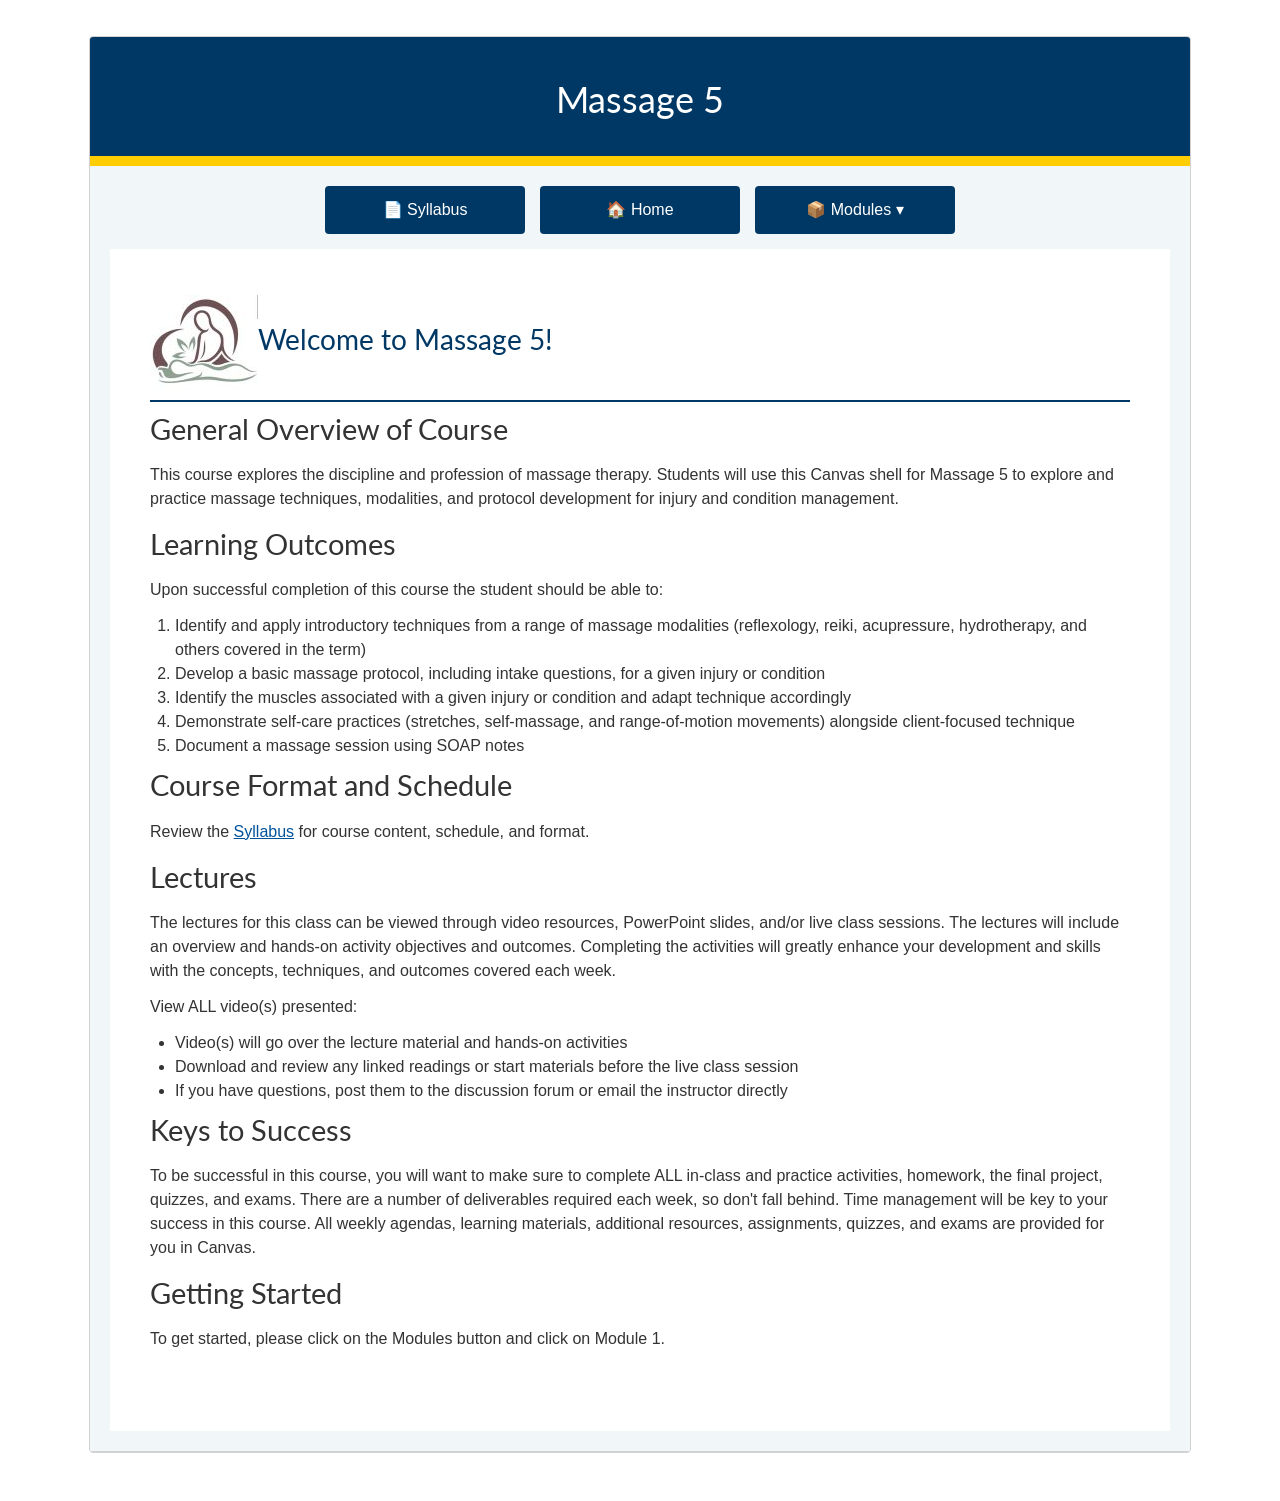
<file: index.html>
<!DOCTYPE html>
<html dir="ltr" lang="en">
<head>
  <meta charset="utf-8">
  <meta name="viewport" content="width=device-width, initial-scale=1">
  <link rel="stylesheet" href="https://fonts.googleapis.com/css2?family=Lato:ital,wght@0,300;0,400;0,700;1,400;1,700&display=swap">
  <link rel="stylesheet" href="css/canvas.css">
  <title>XLMT 5983B: Massage 5 (Cohn Meta 22460 22495)</title>
</head>
<body class="with-left-side course-menu-expanded with-right-side padless-content pages home primary-nav-expanded full-width context-course_4670 responsive_student_grades_page">
<noscript>
  <div role="alert" class="ic-flash-static ic-flash-error">
    <div class="ic-flash__icon" aria-hidden="true">
      <i class="icon-warning"></i>
    </div>
    <h1>You need to have JavaScript enabled in order to access this site.</h1>
  </div>
</noscript>
<div style="margin: 0px auto; max-width: 1100px; font-family: 'Helvetica Neue', Helvetica, Arial, sans-serif; border-radius: 4px; overflow: hidden; border: 1px solid #d1d1d1;">
    <script src="js/nav.js"></script>
    <div style="background-color: #f1f6f9; padding: 0 20px 20px; border-bottom: 1px solid #d1d1d1;">
    <div style="padding: 40px; background-color: #ffffff; width: fit-content; max-width: 100%; margin: 0 auto; box-sizing: border-box;">
        <div style="margin-bottom: 40px;">
            <h3 style="color: #003865; font-size: 28px; border-bottom: 2px solid #003865; padding-bottom: 10px;"><img src="images/test.jpg" alt="test.jpg" />Welcome to Massage 5!</h3>
            <h2>General Overview of Course</h2>
            <p>This course explores the discipline and profession of massage therapy. Students will use this Canvas shell for Massage 5 to explore and practice massage techniques, modalities, and protocol development for injury and condition management.</p>
            <h2>Learning Outcomes</h2>
            <p>Upon successful completion of this course the student should be able to:</p>
            <ol>
                <li>Identify and apply introductory techniques from a range of massage modalities (reflexology, reiki, acupressure, hydrotherapy, and others covered in the term)</li>
                <li>Develop a basic massage protocol, including intake questions, for a given injury or condition</li>
                <li>Identify the muscles associated with a given injury or condition and adapt technique accordingly</li>
                <li>Demonstrate self-care practices (stretches, self-massage, and range-of-motion movements) alongside client-focused technique</li>
                <li>Document a massage session using SOAP notes</li>
            </ol>
            <h2>Course Format and Schedule</h2>
            <p>Review the <a title="Syllabus" href="syllabus.html">Syllabus</a> for course content, schedule, and format.</p>
            <h2>Lectures</h2>
            <p>The lectures for this class can be viewed through video resources, PowerPoint slides, and/or live class sessions. The lectures will include an overview and hands-on activity objectives and outcomes. Completing the activities will greatly enhance your development and skills with the concepts, techniques, and outcomes covered each week.</p>
            <p>View ALL video(s) presented:</p>
            <ul>
                <li>Video(s) will go over the lecture material and hands-on activities</li>
                <li>Download and review any linked readings or start materials before the live class session</li>
                <li>If you have questions, post them to the discussion forum or email the instructor directly</li>
            </ul>
            <h2>Keys to Success</h2>
            <p>To be successful in this course, you will want to make sure to complete ALL in-class and practice activities, homework, the final project, quizzes, and exams. There are a number of deliverables required each week, so don't fall behind. Time management will be key to your success in this course. All weekly agendas, learning materials, additional resources, assignments, quizzes, and exams are provided for you in Canvas.</p>
            <h2>Getting Started</h2>
            <p>To get started, please click on the Modules button and click on Module 1.</p>
        </div>
    </div>
    </div>
</div>
</file>
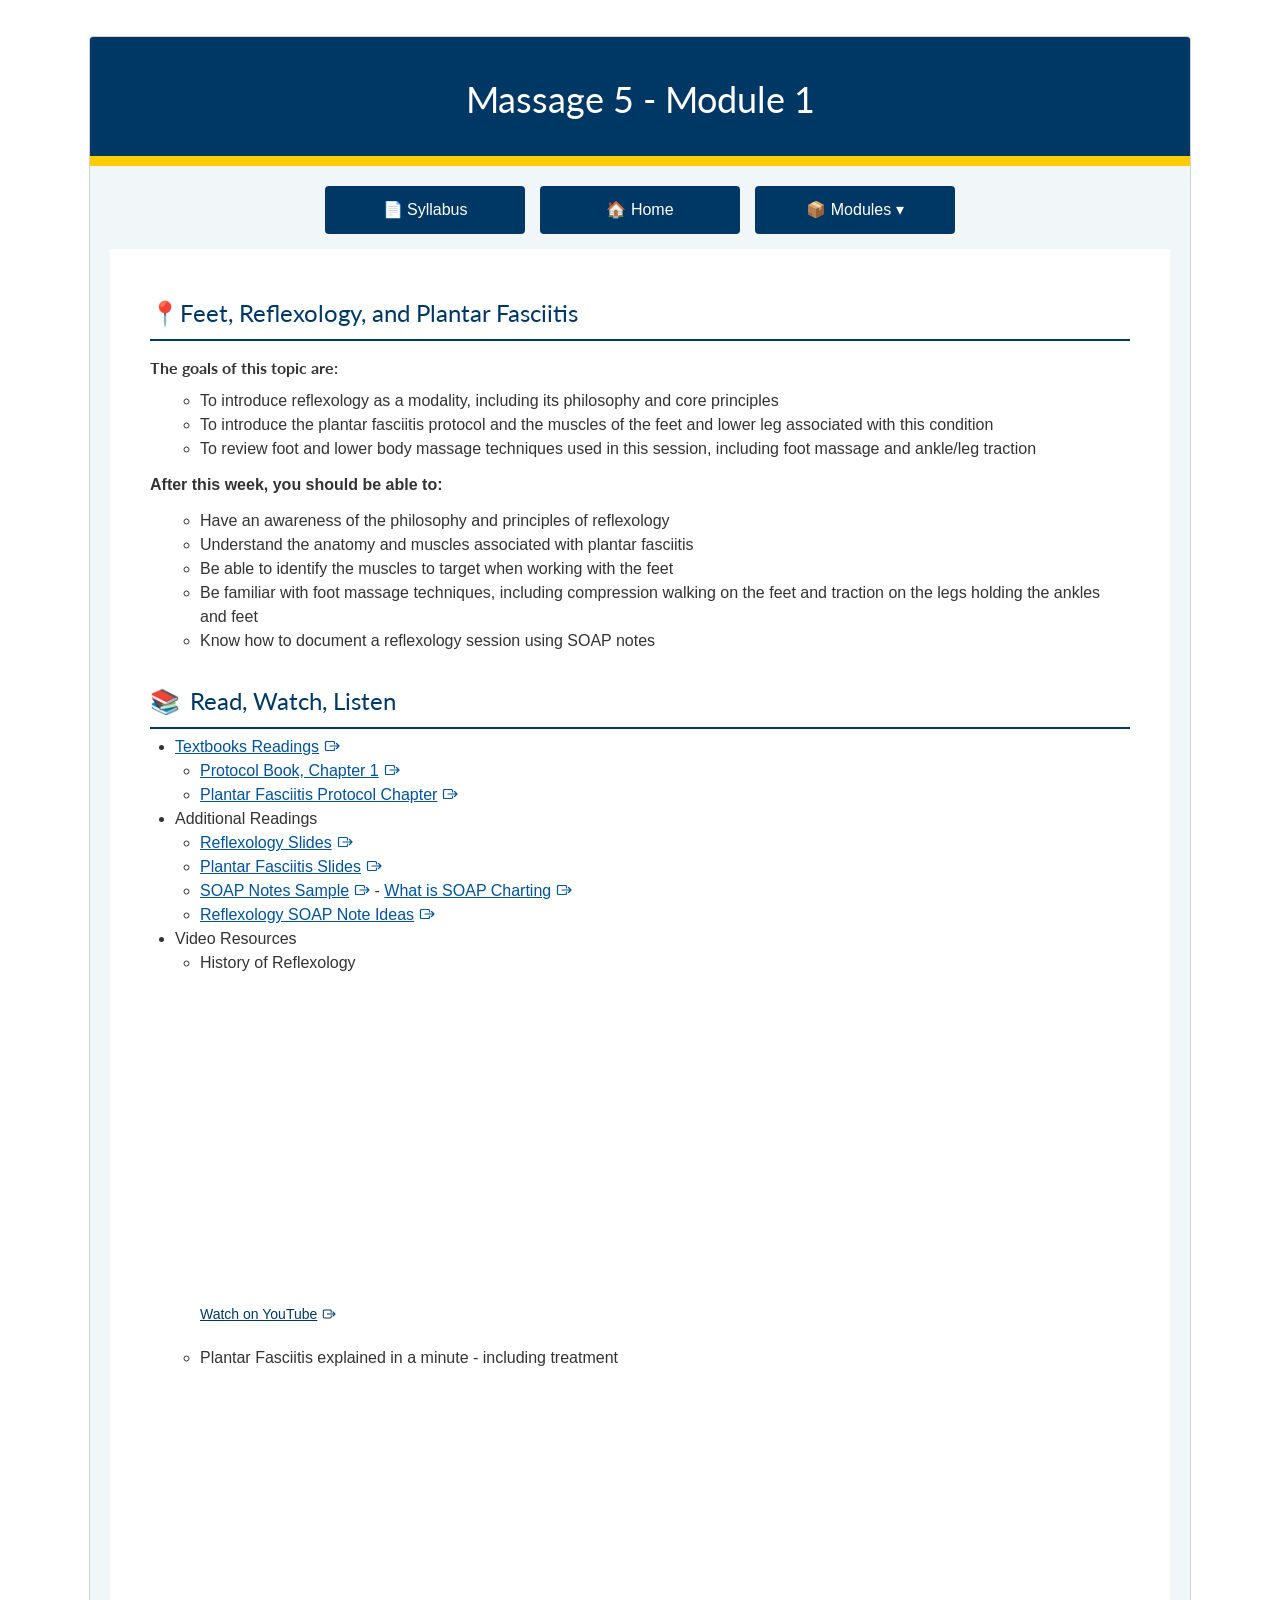
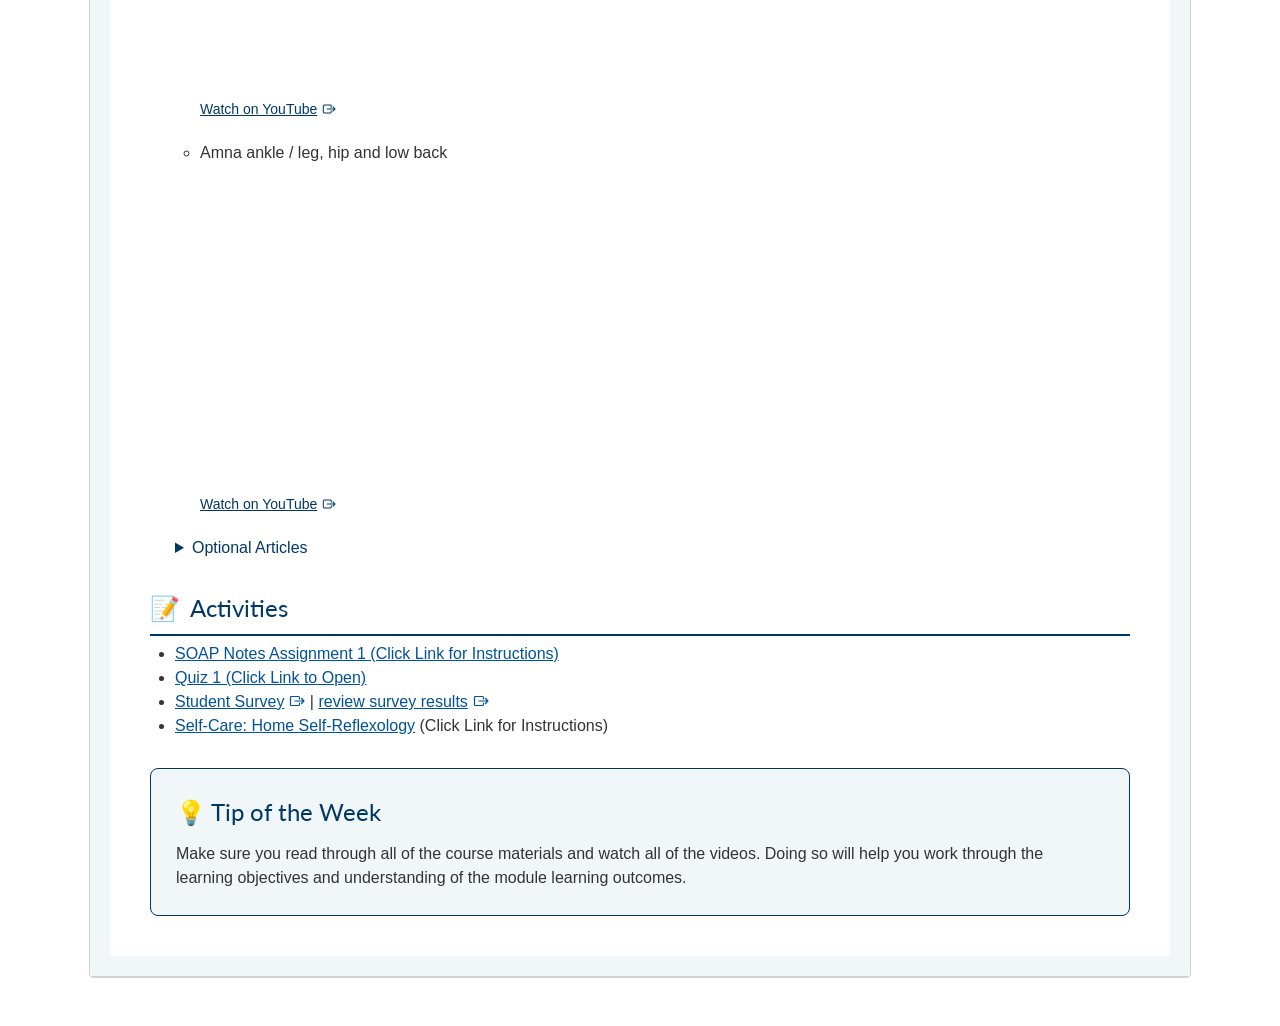
<file: module-1.html>
<!DOCTYPE html>
<html dir="ltr" lang="en">
<head>
  <meta charset="utf-8">
  <meta name="viewport" content="width=device-width, initial-scale=1">
  <link rel="stylesheet" href="https://fonts.googleapis.com/css2?family=Lato:ital,wght@0,300;0,400;0,700;1,400;1,700&display=swap">
  <link rel="stylesheet" href="css/canvas.css">
  <title>Module 1 - XLMT 5983B: Massage 5 (Cohn Meta 22460 22495)</title>
  <style>
    .video { margin: 8px 0 20px; }
    .video iframe { display: block; width: 100%; max-width: 560px; aspect-ratio: 16 / 9; height: auto; border: 0; margin-bottom: 4px; }
    .video a { color: #003865; font-size: 14px; }
  </style>
</head>
<body>
<div style="margin: 0px auto; max-width: 1100px; font-family: 'Helvetica Neue', Helvetica, Arial, sans-serif; border-radius: 4px; overflow: hidden; border: 1px solid #d1d1d1;">
    <script src="js/nav.js" data-title="Module 1"></script>
    <div style="background-color: #f1f6f9; padding: 0 20px 20px; border-bottom: 1px solid #d1d1d1;">
    <div style="padding: 40px; background-color: #ffffff; width: fit-content; max-width: 100%; margin: 0 auto; box-sizing: border-box;">
        <div style="margin-bottom: 30px;">
            <h3 style="color: #003865; border-bottom: 2px solid #003865; padding-bottom: 8px;"><span style="margin-right: 10px;">📍Feet, Reflexology, and Plantar Fasciitis</span></h3>
            <h3><strong style="font-size: 16px;">The goals of this topic are:</strong></h3>
            <ul>
                <ul>
                    <li>To introduce reflexology as a modality, including its philosophy and core principles</li>
                    <li>To introduce the plantar fasciitis protocol and the muscles of the feet and lower leg associated with this condition</li>
                    <li>To review foot and lower body massage techniques used in this session, including foot massage and ankle/leg traction</li>
                </ul>
            </ul>
            <p><strong>After this week, you should be able to:</strong></p>
            <ul>
                <li style="list-style-type: none;">
                    <ul>
                        <li>Have an awareness of the philosophy and principles of reflexology</li>
                        <li>Understand the anatomy and muscles associated with plantar fasciitis</li>
                        <li>Be able to identify the muscles to target when working with the feet</li>
                        <li>Be familiar with foot massage techniques, including compression walking on the feet and traction on the legs holding the ankles and feet</li>
                        <li>Know how to document a reflexology session using SOAP notes</li>
                    </ul>
                </li>
            </ul>
        </div>
        <div style="margin-bottom: 30px;">
            <h3 style="color: #003865; border-bottom: 2px solid #003865; padding-bottom: 8px;"><span style="margin-right: 10px;">📚</span>Read, Watch, Listen</h3>
            <ul>
                <li><a href="https://drive.google.com/file/d/1oVYBXpoCT_OmIs4RPrz2_2uULISkx_CK/view" target="_blank" rel="noopener">Textbooks Readings</a>
                    <ul>
                        <li><a href="https://drive.google.com/file/d/1Olrd8-htvvYLVXMO-3wIePq0VRRhEXbv/view?usp=sharing" target="_blank" rel="noopener">Protocol Book, Chapter 1</a></li>
                        <li><a href="https://drive.google.com/file/d/1gOzgiSLHPhfqvGcKuHj2jeQzBB2J80G7/view" target="_blank" rel="noopener">Plantar Fasciitis Protocol Chapter</a></li>
                    </ul>
                </li>
                <li>Additional Readings
                    <ul>
                        <li><a href="https://docs.google.com/presentation/d/1K6J3qBBcaDIJegEzWX24tywg89CF497dOOQ-bozSq4I/" target="_blank" rel="noopener">Reflexology Slides</a></li>
                        <li><a href="https://docs.google.com/presentation/d/1bDmVBpWY1PaCZG14qeox4q6GAruWa2jo/view" target="_blank" rel="noopener">Plantar Fasciitis Slides</a></li>
                        <li><a href="https://docs.google.com/document/d/1iNLmfarnZaZ0h7MDNPjyrP55sJbFncJp2KsA3TmGQyg/" target="_blank" rel="noopener">SOAP Notes Sample</a>&nbsp;- <a href="https://drive.google.com/file/d/1SWbEAAcj_PMYaRmLlQWSqSEpwbH42lI_/view" target="_blank" rel="noopener">What is SOAP Charting</a></li>
                        <li><a href="https://docs.google.com/document/d/1vD0thtPxTVzSc01BO08uvAmiKMFDS1dBHr91wnIxoyw/" target="_blank" rel="noopener">Reflexology SOAP Note Ideas</a></li>
                    </ul>
                </li>
                <li>Video Resources
                    <ul>
                        <li>History of Reflexology
                            <div class="video"><iframe title="History of Reflexology" src="https://www.youtube.com/embed/pDk2FafO2e8?si=Bqj5AvcRX7AyGJFG" loading="lazy" referrerpolicy="strict-origin-when-cross-origin" allowfullscreen="allowfullscreen" allow="accelerometer; autoplay; clipboard-write; encrypted-media; gyroscope; picture-in-picture; web-share"></iframe><a href="https://www.youtube.com/watch?v=pDk2FafO2e8" target="_blank" rel="noopener">Watch on YouTube</a></div>
                        </li>
                        <li>Plantar Fasciitis explained in a minute - including treatment
                            <div class="video"><iframe title="Plantar Fasciitis explained in a minute" src="https://www.youtube.com/embed/IFM9gdRNN3A?si=1KREuy2XZ0J78jjq" loading="lazy" referrerpolicy="strict-origin-when-cross-origin" allowfullscreen="allowfullscreen" allow="accelerometer; autoplay; clipboard-write; encrypted-media; gyroscope; picture-in-picture; web-share"></iframe><a href="https://www.youtube.com/watch?v=IFM9gdRNN3A" target="_blank" rel="noopener">Watch on YouTube</a></div>
                        </li>
                        <li>Amna ankle / leg, hip and low back
                            <div class="video"><iframe title="Amna ankle / leg, hip and low back" src="https://www.youtube.com/embed/5JweQX7y8ts?si=Ofki0JQa3s3dm2Za" loading="lazy" referrerpolicy="strict-origin-when-cross-origin" allowfullscreen="allowfullscreen" allow="accelerometer; autoplay; clipboard-write; encrypted-media; gyroscope; picture-in-picture; web-share"></iframe><a href="https://www.youtube.com/watch?v=5JweQX7y8ts" target="_blank" rel="noopener">Watch on YouTube</a></div>
                        </li>
                    </ul>
                    <details>
                        <summary style="cursor: pointer; color: #003865;">Optional Articles</summary>
                        <ul>
                            <li><a href="https://pmc.ncbi.nlm.nih.gov/articles/PMC4624523/" target="_blank" rel="noopener">Revisiting Reflexology</a></li>
                            <li><a href="https://drive.google.com/file/d/1Mq9OTrbEzJ5Lslxwgfxb965_F5XyZaIY/view" target="_blank" rel="noopener">Association of Reflexologists</a></li>
                            <li><a href="https://drive.google.com/file/d/1bIBxIixEvwh8WTrirhykKsm4ydIjxlOu/view" target="_blank" rel="noopener">Body and Sole (massage &amp; bodywork november/december 2018)</a></li>
                            <li><a href="https://drive.google.com/file/d/1NSQa4-VrBVTPaVQxIV-qGcPpY38Bletb/view" target="_blank" rel="noopener">Principles of Reflexology</a></li>
                        </ul>
                    </details>
                </li>
            </ul>
        </div>
        <div style="margin-bottom: 30px;">
            <h3 style="color: #003865; border-bottom: 2px solid #003865; padding-bottom: 8px;"><span style="margin-right: 10px;">📝</span>Activities</h3>
            <ul>
                <li><a title="Reflexology SOAP Notes" href="https://canvas.lanecc.edu/courses/4670/assignments/144654" target="_blank" rel="noopener"><u>SOAP Notes</u> Assignment 1 (Click Link for Instructions)</a></li>
                <li><a title="Plantar Fasciitis and Reflexology Quiz" href="https://canvas.lanecc.edu/courses/4670/assignments/144651" target="_blank" rel="noopener"><u>Quiz 1 (Click Link to Open)</u></a></li>
                <li><a href="https://forms.gle/dBaFnCpUKSxXQM6q6" target="_blank" rel="noopener">Student Survey</a> | <a href="https://docs.google.com/spreadsheets/d/1VgXup19ltZ_STvypBc4k0bv2IA5ONtnapjzHhOUXAYg/" target="_blank" rel="noopener">review survey results</a></li>
                <li><a title="Reflexology Self Care" href="https://canvas.lanecc.edu/courses/4670/assignments/144653" target="_blank" rel="noopener"><u>Self-Care: Home Self-Reflexology</u></a> (Click Link for Instructions)</li>
            </ul>
        </div>
        <div style="background-color: #f1f6f9; padding: 25px; border-radius: 8px; border: 1px solid #003865;">
            <h3 style="margin-top: 0; color: #003865;">💡 Tip of the Week</h3>
            <p style="margin-bottom: 0;">Make sure you read through all of the course materials and watch all of the videos. Doing so will help you work through the learning objectives and understanding of the module learning outcomes.</p>
        </div>
    </div>
    </div>
</div>
</body>
</html>
</file>
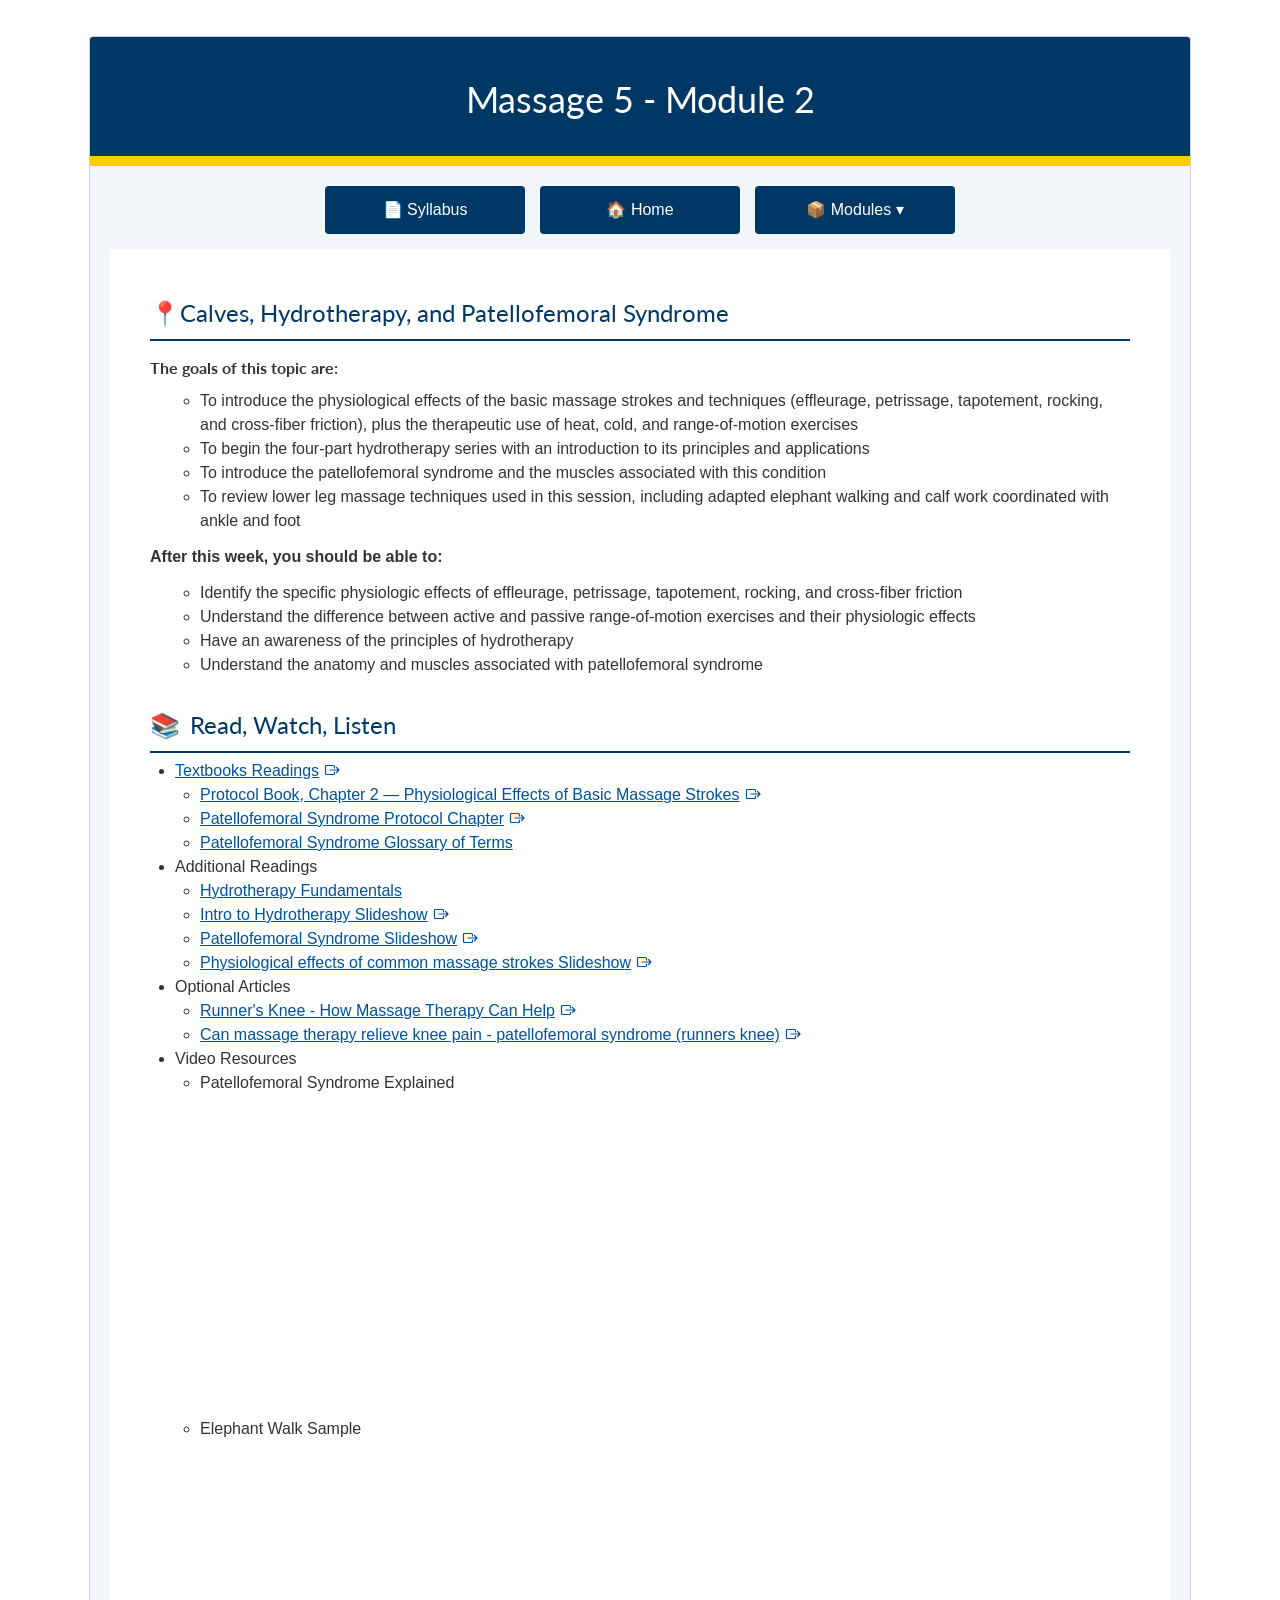
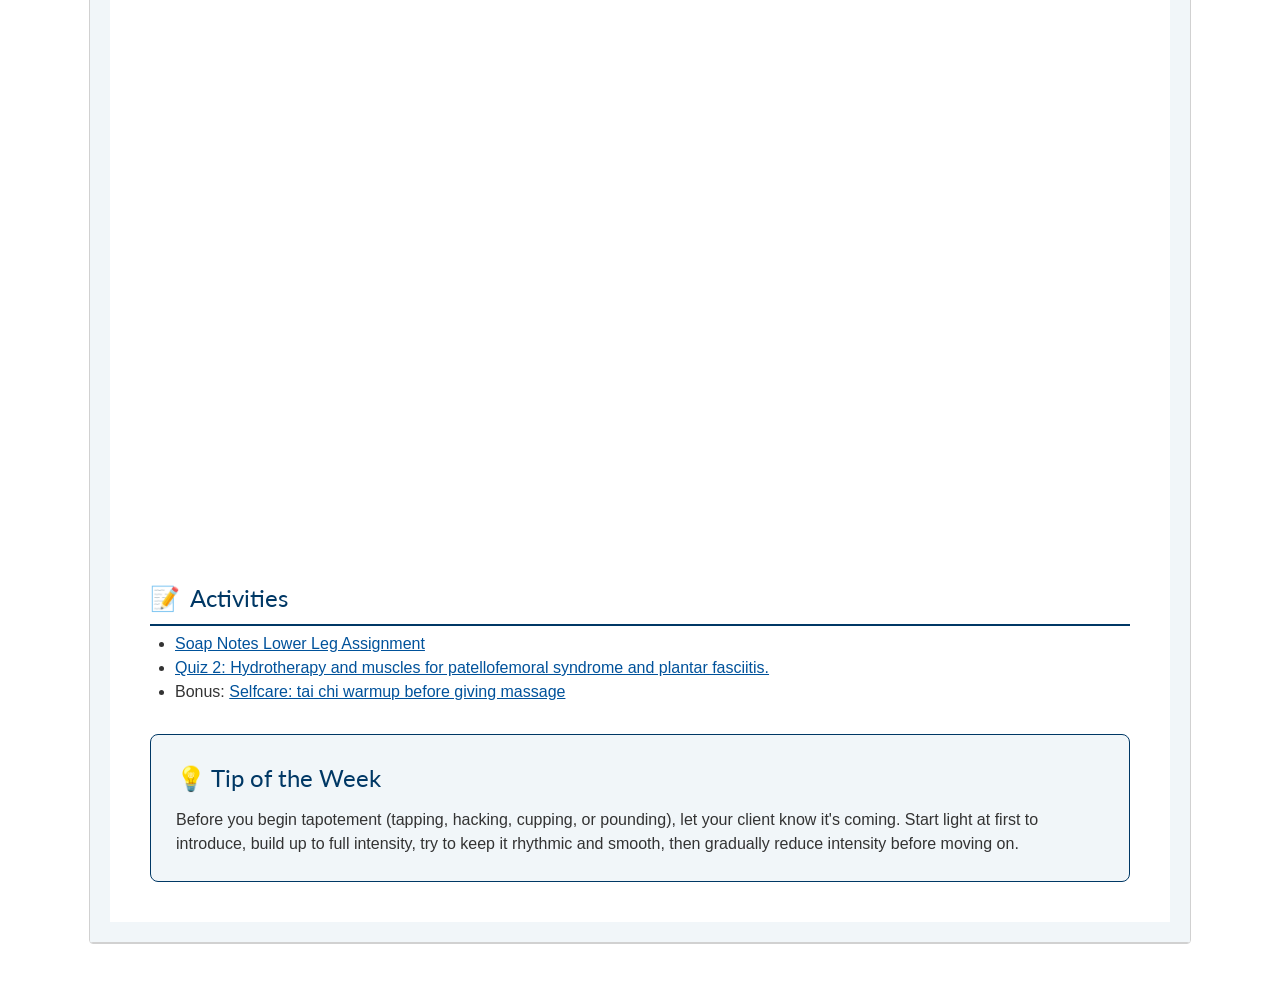
<file: module-2.html>
<!DOCTYPE html>
<html dir="ltr" lang="en">
<head>
  <meta charset="utf-8">
  <meta name="viewport" content="width=device-width, initial-scale=1">
  <link rel="stylesheet" href="https://fonts.googleapis.com/css2?family=Lato:ital,wght@0,300;0,400;0,700;1,400;1,700&display=swap">
  <link rel="stylesheet" href="css/canvas.css">
  <title>Module 2 - XLMT 5983B: Massage 5 (Cohn Meta 22460 22495)</title>
</head>
<body>
<div style="margin: 0px auto; max-width: 1100px; font-family: 'Helvetica Neue', Helvetica, Arial, sans-serif; border-radius: 4px; overflow: hidden; border: 1px solid #d1d1d1;">
    <script src="js/nav.js" data-title="Module 2"></script>
    <div style="background-color: #f1f6f9; padding: 0 20px 20px; border-bottom: 1px solid #d1d1d1;">
    <div style="padding: 40px; background-color: #ffffff; width: fit-content; max-width: 100%; margin: 0 auto; box-sizing: border-box;">
        <div style="margin-bottom: 30px;">
            <h3 style="color: #003865; border-bottom: 2px solid #003865; padding-bottom: 8px;"><span style="margin-right: 10px;">📍Calves, Hydrotherapy, and Patellofemoral Syndrome</span></h3>
            <h3><strong style="font-size: 16px;">The goals of this topic are:</strong></h3>
            <ul>
                <ul>
                    <li>To introduce the physiological effects of the basic massage strokes and techniques (effleurage, petrissage, tapotement, rocking, and cross-fiber friction), plus the therapeutic use of heat, cold, and range-of-motion exercises</li>
                    <li>To begin the four-part hydrotherapy series with an introduction to its principles and applications</li>
                    <li>To introduce the patellofemoral syndrome and the muscles associated with this condition</li>
                    <li>To review lower leg massage techniques used in this session, including adapted elephant walking and calf work coordinated with ankle and foot</li>
                </ul>
            </ul>
            <p><strong>After this week, you should be able to:</strong></p>
            <ul>
                <li style="list-style-type: none;">
                    <ul>
                        <li>Identify the specific physiologic effects of effleurage, petrissage, tapotement, rocking, and cross-fiber friction</li>
                        <li>Understand the difference between active and passive range-of-motion exercises and their physiologic effects</li>
                        <li>Have an awareness of the principles of hydrotherapy</li>
                        <li>Understand the anatomy and muscles associated with patellofemoral syndrome</li>
                    </ul>
                </li>
            </ul>
        </div>
        <div style="margin-bottom: 30px;">
            <h3 style="color: #003865; border-bottom: 2px solid #003865; padding-bottom: 8px;"><span style="margin-right: 10px;">📚</span>Read, Watch, Listen</h3>
            <ul>
                <li><a href="https://drive.google.com/file/d/1oVYBXpoCT_OmIs4RPrz2_2uULISkx_CK/view" target="_blank" rel="noopener">Textbooks Readings</a>
                    <ul>
                        <li><a href="https://drive.google.com/file/d/1okD_3h_WeunbzWuTNYnaPaapIA--On0a/view" target="_blank" rel="noopener">Protocol Book, Chapter 2 &mdash; Physiological Effects of Basic Massage Strokes</a></li>
                        <li><a href="https://drive.google.com/file/d/1gwRWPlAXmUmM6I3jmxf7wJ96witdQM1X/view" target="_blank" rel="noopener">Patellofemoral Syndrome Protocol Chapter</a></li>
                        <li><a title="Patellofemoral Syndrome Learning" href="https://canvas.lanecc.edu/courses/4670/pages/patellofemoral-syndrome-learning" target="_blank" rel="noopener">Patellofemoral Syndrome Glossary of Terms</a></li>
                    </ul>
                </li>
                <li>Additional Readings
                    <ul>
                        <li><a title="Hydrotherapy Fundamentals" href="https://canvas.lanecc.edu/courses/4670/pages/hydrotherapy-fundamentals" target="_blank" rel="noopener">Hydrotherapy Fundamentals</a></li>
                        <li><a href="https://docs.google.com/presentation/d/1-6Qvgf4q94JiPyVu8I5C9Q1S5REVzXyB" target="_blank" rel="noopener">Intro to Hydrotherapy Slideshow</a></li>
                        <li><a href="https://docs.google.com/presentation/d/1QNx_rxYGMsizMsH5dsqpHQqRTMYSWcOw/" target="_blank" rel="noopener">Patellofemoral Syndrome Slideshow</a></li>
                        <li><a href="https://docs.google.com/presentation/d/1uyqguQXx0YGH-Dtor5O19CRlXGXXAnMz/" target="_blank" rel="noopener">Physiological effects of common massage strokes Slideshow</a></li>
                    </ul>
                </li>
                <li>Optional Articles
                    <ul>
                        <li><a href="https://www.bewellboston.com/bwb-news/runners-knee-how-massage-therapy-can-help" target="_blank" rel="noopener">Runner's Knee - How Massage Therapy Can Help</a></li>
                        <li><a href="https://www.musclereleasemassage.com/blog/can-massage-therapy-relieve-knee-pain-and-patellofemoral-syndrome-runners-knee" target="_blank" rel="noopener">Can massage therapy relieve knee pain - patellofemoral syndrome (runners knee)</a></li>
                    </ul>
                </li>
                <li>Video Resources
                    <ul>
                        <li>Patellofemoral Syndrome Explained<br /><iframe title="Patellofemoral Syndrome Explained" src="https://www.youtube.com/embed/5gk9p3S66to?si=fXDyrvm9FmDTKwCi" width="560" height="315" loading="lazy" referrerpolicy="strict-origin-when-cross-origin" allowfullscreen="allowfullscreen" allow="accelerometer; autoplay; clipboard-write; encrypted-media; gyroscope; picture-in-picture; web-share"></iframe></li>
                        <li>Elephant Walk Sample<br /><iframe style="width: 506px; height: 380px;" title="Thai massage and bodywork 1, Elephant walk" src="https://www.youtube.com/embed/Z8trSF68vLM" width="560" height="315" loading="lazy" referrerpolicy="strict-origin-when-cross-origin" allowfullscreen="allowfullscreen" allow="accelerometer; autoplay; clipboard-write; encrypted-media; gyroscope; picture-in-picture; web-share"></iframe><iframe title="06 - Thai Elephant walk" src="https://www.youtube.com/embed/5_KhTHIBn6I" width="560" height="315" loading="lazy" referrerpolicy="strict-origin-when-cross-origin" allowfullscreen="allowfullscreen" allow="accelerometer; autoplay; clipboard-write; encrypted-media; gyroscope; picture-in-picture; web-share"></iframe></li>
                    </ul>
                </li>
            </ul>
        </div>
        <div style="margin-bottom: 30px;">
            <h3 style="color: #003865; border-bottom: 2px solid #003865; padding-bottom: 8px;"><span style="margin-right: 10px;">📝</span>Activities</h3>
            <ul>
                <li><a title="SOAP Notes 2 - Patellafemoral Syndrome / Plantar Fasciitis" href="https://canvas.lanecc.edu/courses/4670/assignments/144655" target="_blank" rel="noopener">Soap Notes Lower Leg Assignment</a></li>
                <li><a title="Hydrotherapy Intro - Patellofemoral syndrome - Quiz" href="https://canvas.lanecc.edu/courses/4670/assignments/144652" target="_blank" rel="noopener">Quiz 2: Hydrotherapy and muscles for patellofemoral syndrome and plantar fasciitis.</a></li>
                <li>Bonus: <a title="Week 2 Self Care" href="https://canvas.lanecc.edu/courses/4670/assignments/144658" target="_blank" rel="noopener">Selfcare: tai chi warmup before giving massage</a></li>
            </ul>
        </div>
        <div style="background-color: #f1f6f9; padding: 25px; border-radius: 8px; border: 1px solid #003865;">
            <h3 style="margin-top: 0; color: #003865;">💡 Tip of the Week</h3>
            <p style="margin-bottom: 0;">Before you begin tapotement (tapping, hacking, cupping, or pounding), let your client know it's coming. Start light at first to introduce, build up to full intensity, try to keep it rhythmic and smooth, then gradually reduce intensity before moving on.</p>
        </div>
    </div>
    </div>
</div>
</body>
</html>
</file>
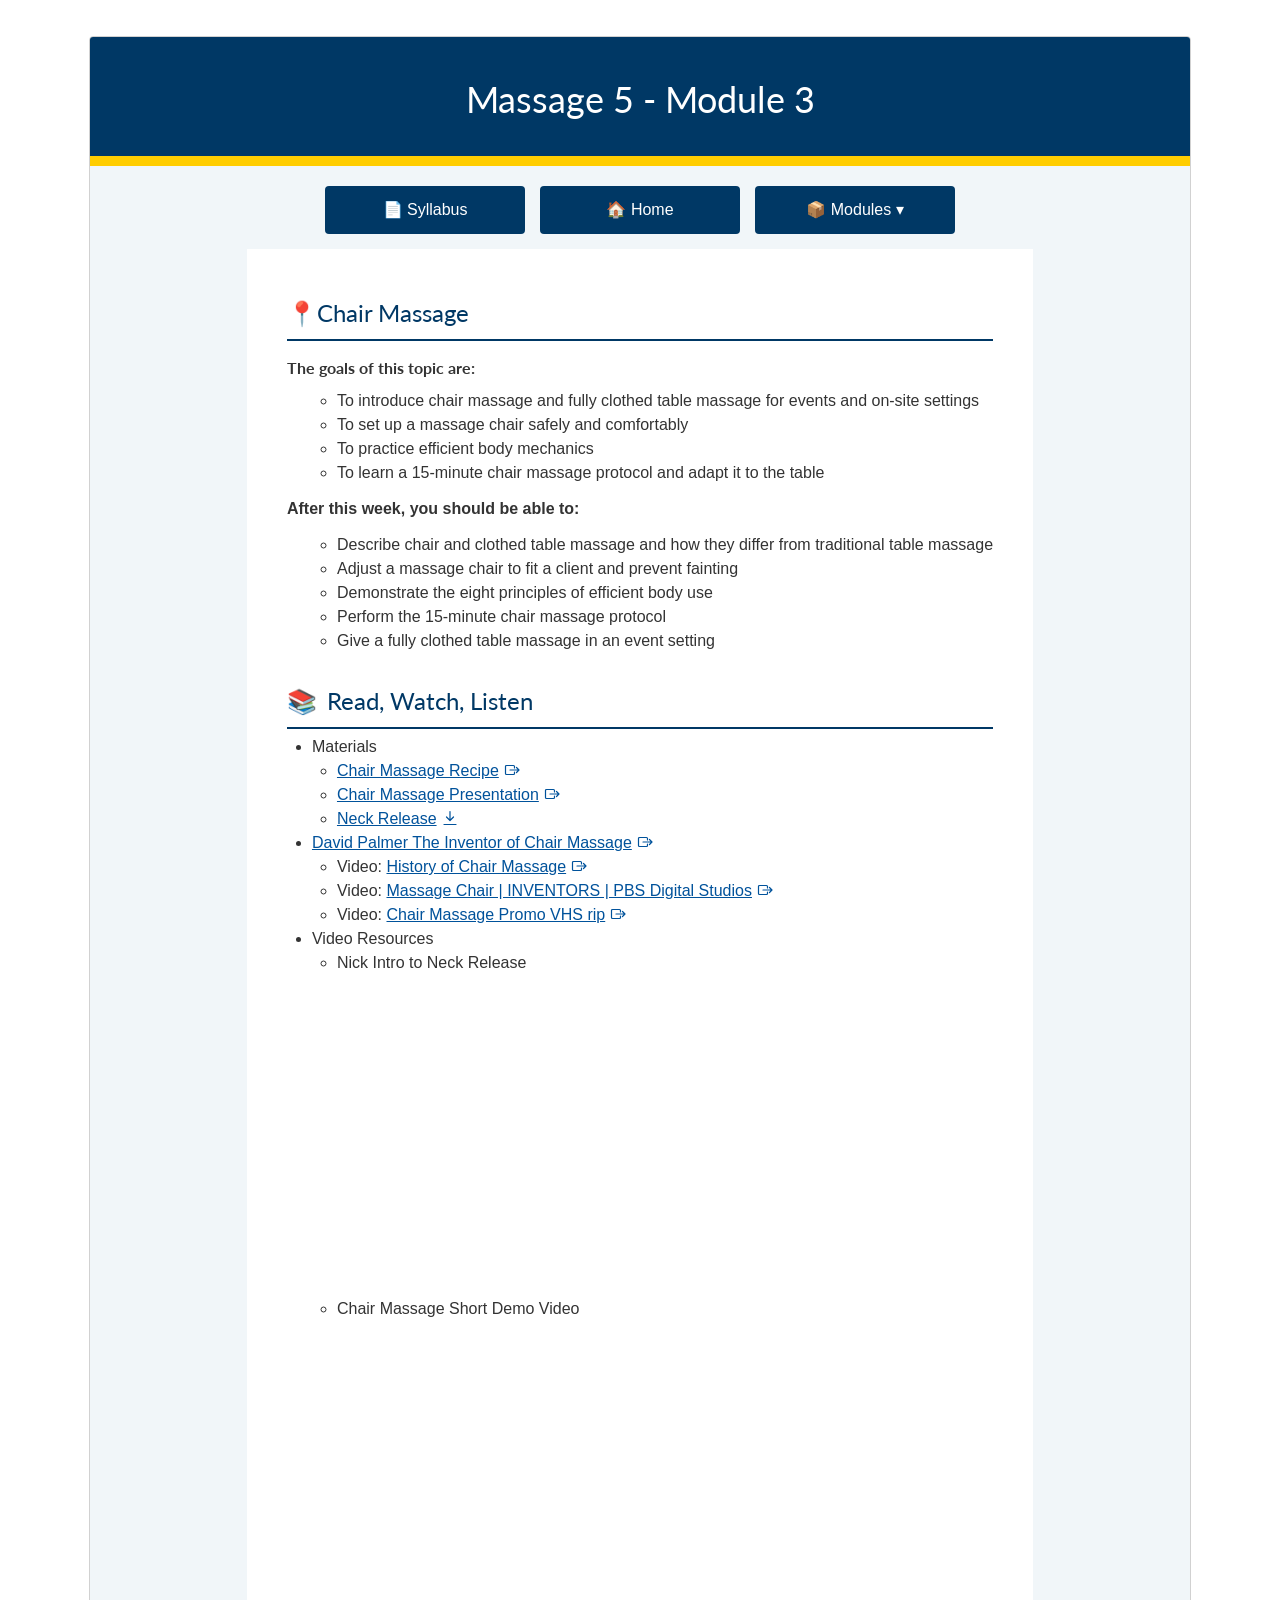
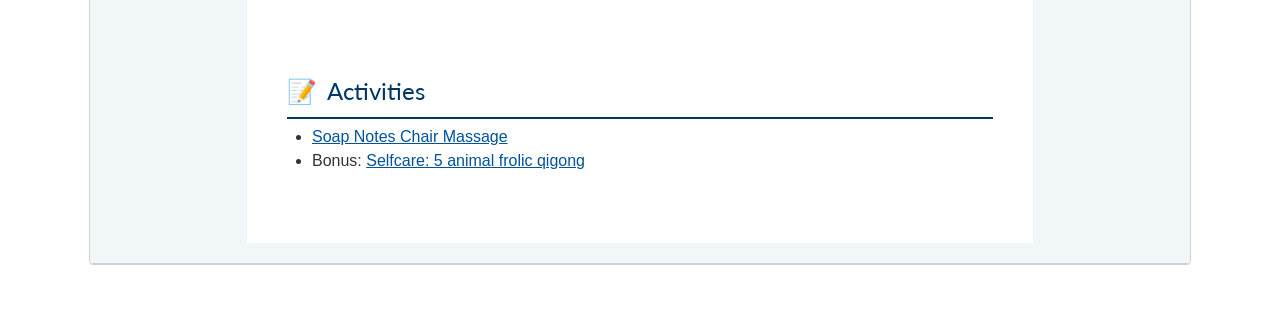
<file: module-3.html>
<!DOCTYPE html>
<html dir="ltr" lang="en">
<head>
  <meta charset="utf-8">
  <meta name="viewport" content="width=device-width, initial-scale=1">
  <link rel="stylesheet" href="https://fonts.googleapis.com/css2?family=Lato:ital,wght@0,300;0,400;0,700;1,400;1,700&display=swap">
  <link rel="stylesheet" href="css/canvas.css">
  <title>Module 3 - XLMT 5983B: Massage 5 (Cohn Meta 22460 22495)</title>
</head>
<body>
<div style="margin: 0px auto; max-width: 1100px; font-family: 'Helvetica Neue', Helvetica, Arial, sans-serif; border-radius: 4px; overflow: hidden; border: 1px solid #d1d1d1;">
    <script src="js/nav.js" data-title="Module 3"></script>
    <div style="background-color: #f1f6f9; padding: 0 20px 20px; border-bottom: 1px solid #d1d1d1;">
    <div style="padding: 40px; background-color: #ffffff; width: fit-content; max-width: 100%; margin: 0 auto; box-sizing: border-box;">
        <div style="margin-bottom: 30px;">
            <h3 style="color: #003865; border-bottom: 2px solid #003865; padding-bottom: 8px;"><span style="margin-right: 10px;">📍Chair Massage</span></h3>
            <h3><strong style="font-size: 16px;">The goals of this topic are:</strong></h3>
            <ul>
                <ul>
                    <li>To introduce chair massage and fully clothed table massage for events and on-site settings</li>
                    <li>To set up a massage chair safely and comfortably</li>
                    <li>To practice efficient body mechanics</li>
                    <li>To learn a 15-minute chair massage protocol and adapt it to the table</li>
                </ul>
            </ul>
            <p><strong>After this week, you should be able to:</strong></p>
            <ul>
                <li style="list-style-type: none;">
                    <ul>
                        <li>Describe chair and clothed table massage and how they differ from traditional table massage</li>
                        <li>Adjust a massage chair to fit a client and prevent fainting</li>
                        <li>Demonstrate the eight principles of efficient body use</li>
                        <li>Perform the 15-minute chair massage protocol</li>
                        <li>Give a fully clothed table massage in an event setting</li>
                    </ul>
                </li>
            </ul>
        </div>
        <div style="margin-bottom: 30px;">
            <h3 style="color: #003865; border-bottom: 2px solid #003865; padding-bottom: 8px;"><span style="margin-right: 10px;">📚</span>Read, Watch, Listen</h3>
            <ul>
                <li>Materials
                    <ul>
                        <li><a href="https://docs.google.com/document/d/1NxZoz-0_mt4DaFoBrcLl6p2Lxv6FObc0/" target="_blank" rel="noopener">Chair Massage Recipe</a></li>
                        <li><a href="https://docs.google.com/presentation/d/15_B7geVznSYCB3N5X7xspNB9_xt5BT_G/" target="_blank" rel="noopener">Chair Massage Presentation</a></li>
                        <li><a class="file-link" title="Acupressure_Week02_NeckShoulderRelease.pdf" href="files/Acupressure_Week02_NeckShoulderRelease.pdf" target="_blank" rel="noopener">Neck Release</a></li>
                    </ul>
                </li>
                <li><a href="https://worldchampionship-massage.com/david-palmer-the-inventor-of-chair-massage/" target="_blank" rel="noopener">David Palmer The Inventor of Chair Massage</a>
                    <ul>
                        <li>Video: <a href="https://www.youtube.com/watch?v=dM3i5eCHQPM" target="_blank" rel="noopener">History of Chair Massage</a></li>
                        <li>Video: <a href="https://www.youtube.com/watch?v=6FFlwzIZusY" target="_blank" rel="noopener">Massage Chair | INVENTORS | PBS Digital Studios</a></li>
                        <li>Video: <a href="https://drive.google.com/file/d/1an57YRyr6ZyGKxacNFUQvQqdykkNvDSt/view?usp=drive_link" target="_blank" rel="noopener">Chair Massage Promo VHS rip</a></li>
                    </ul>
                </li>
                <li>Video Resources
                    <ul>
                        <li>Nick Intro to Neck Release<br /><iframe title="Nick Intro to Neck Release" src="https://www.youtube.com/embed/8Mc_B9VSR1g?si=efzLTDkNOKe38NeJ" width="560" height="315" loading="lazy" referrerpolicy="strict-origin-when-cross-origin" allowfullscreen="allowfullscreen" allow="accelerometer; autoplay; clipboard-write; encrypted-media; gyroscope; picture-in-picture; web-share"></iframe></li>
                        <li>Chair Massage Short Demo Video<br /><iframe title="Chair Massage Short Demo Video" src="https://www.youtube.com/embed/rgH46QDgLSs?si=XI2MnWEqsILzJlac" width="560" height="315" loading="lazy" referrerpolicy="strict-origin-when-cross-origin" allowfullscreen="allowfullscreen" allow="accelerometer; autoplay; clipboard-write; encrypted-media; gyroscope; picture-in-picture; web-share"></iframe></li>
                    </ul>
                </li>
            </ul>
        </div>
        <div style="margin-bottom: 30px;">
            <h3 style="color: #003865; border-bottom: 2px solid #003865; padding-bottom: 8px;"><span style="margin-right: 10px;">📝</span>Activities</h3>
            <ul>
                <li><a title="SOAP Notes 3 - Chair Massage" href="https://canvas.lanecc.edu/courses/4670/assignments/165597" target="_blank" rel="noopener">Soap Notes Chair Massage</a></li>
                <li>Bonus: <a title="5 Animal Qigong Self Care" href="https://canvas.lanecc.edu/courses/4670/assignments/131833" target="_blank" rel="noopener">Selfcare: 5 animal frolic qigong</a></li>
            </ul>
        </div>
    </div>
    </div>
</div>
</body>
</html>
</file>
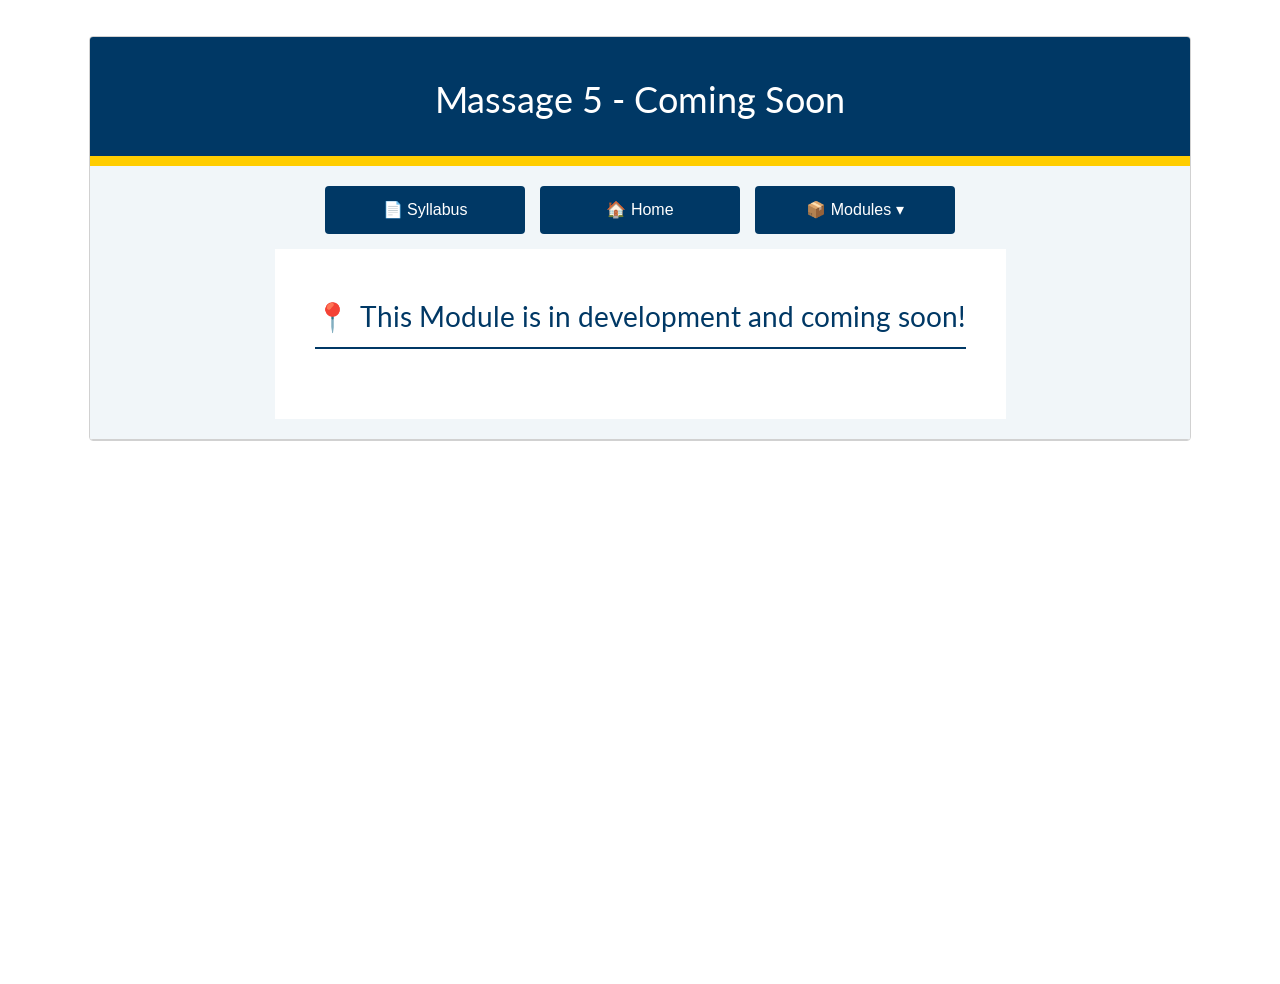
<file: module-coming-soon.html>
<!DOCTYPE html>
<html dir="ltr" lang="en">
<head>
  <meta charset="utf-8">
  <meta name="viewport" content="width=device-width, initial-scale=1">
  <link rel="stylesheet" href="https://fonts.googleapis.com/css2?family=Lato:ital,wght@0,300;0,400;0,700;1,400;1,700&display=swap">
  <link rel="stylesheet" href="css/canvas.css">
  <title>Coming Soon - XLMT 5983B: Massage 5 (Cohn Meta 22460 22495)</title>
</head>
<body>
<div style="margin: 0px auto; max-width: 1100px; font-family: 'Helvetica Neue', Helvetica, Arial, sans-serif; border-radius: 4px; overflow: hidden; border: 1px solid #d1d1d1;">
    <script src="js/nav.js" data-title="Coming Soon"></script>
    <div style="background-color: #f1f6f9; padding: 0 20px 20px; border-bottom: 1px solid #d1d1d1;">
    <div style="padding: 40px; background-color: #ffffff; width: fit-content; max-width: 100%; margin: 0 auto; box-sizing: border-box;">
        <div style="margin-bottom: 30px;">
            <h3 style="color: #003865; font-size: 28px; border-bottom: 2px solid #003865; padding-bottom: 10px;"><span style="margin-right: 10px;">📍</span>This Module is in development and coming soon!</h3>
        </div>
    </div>
    </div>
</div>
</body>
</html>
</file>
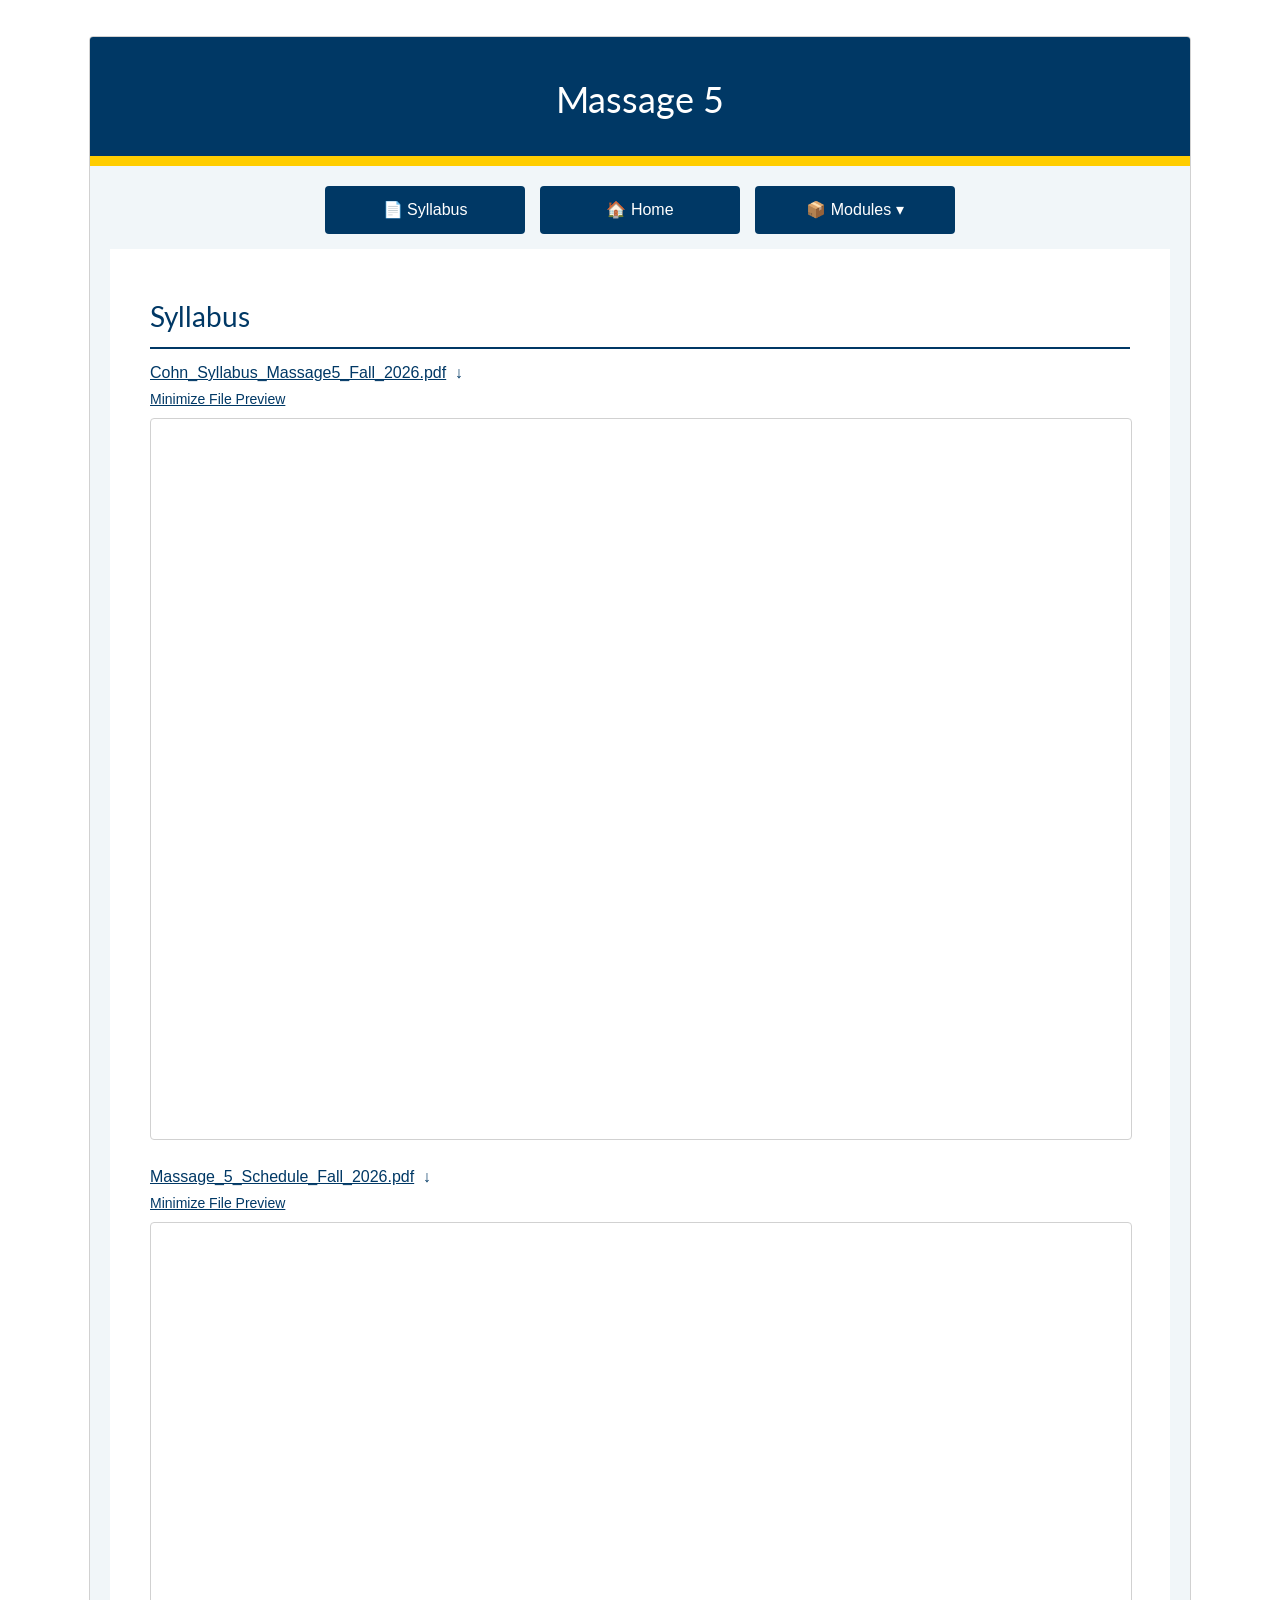
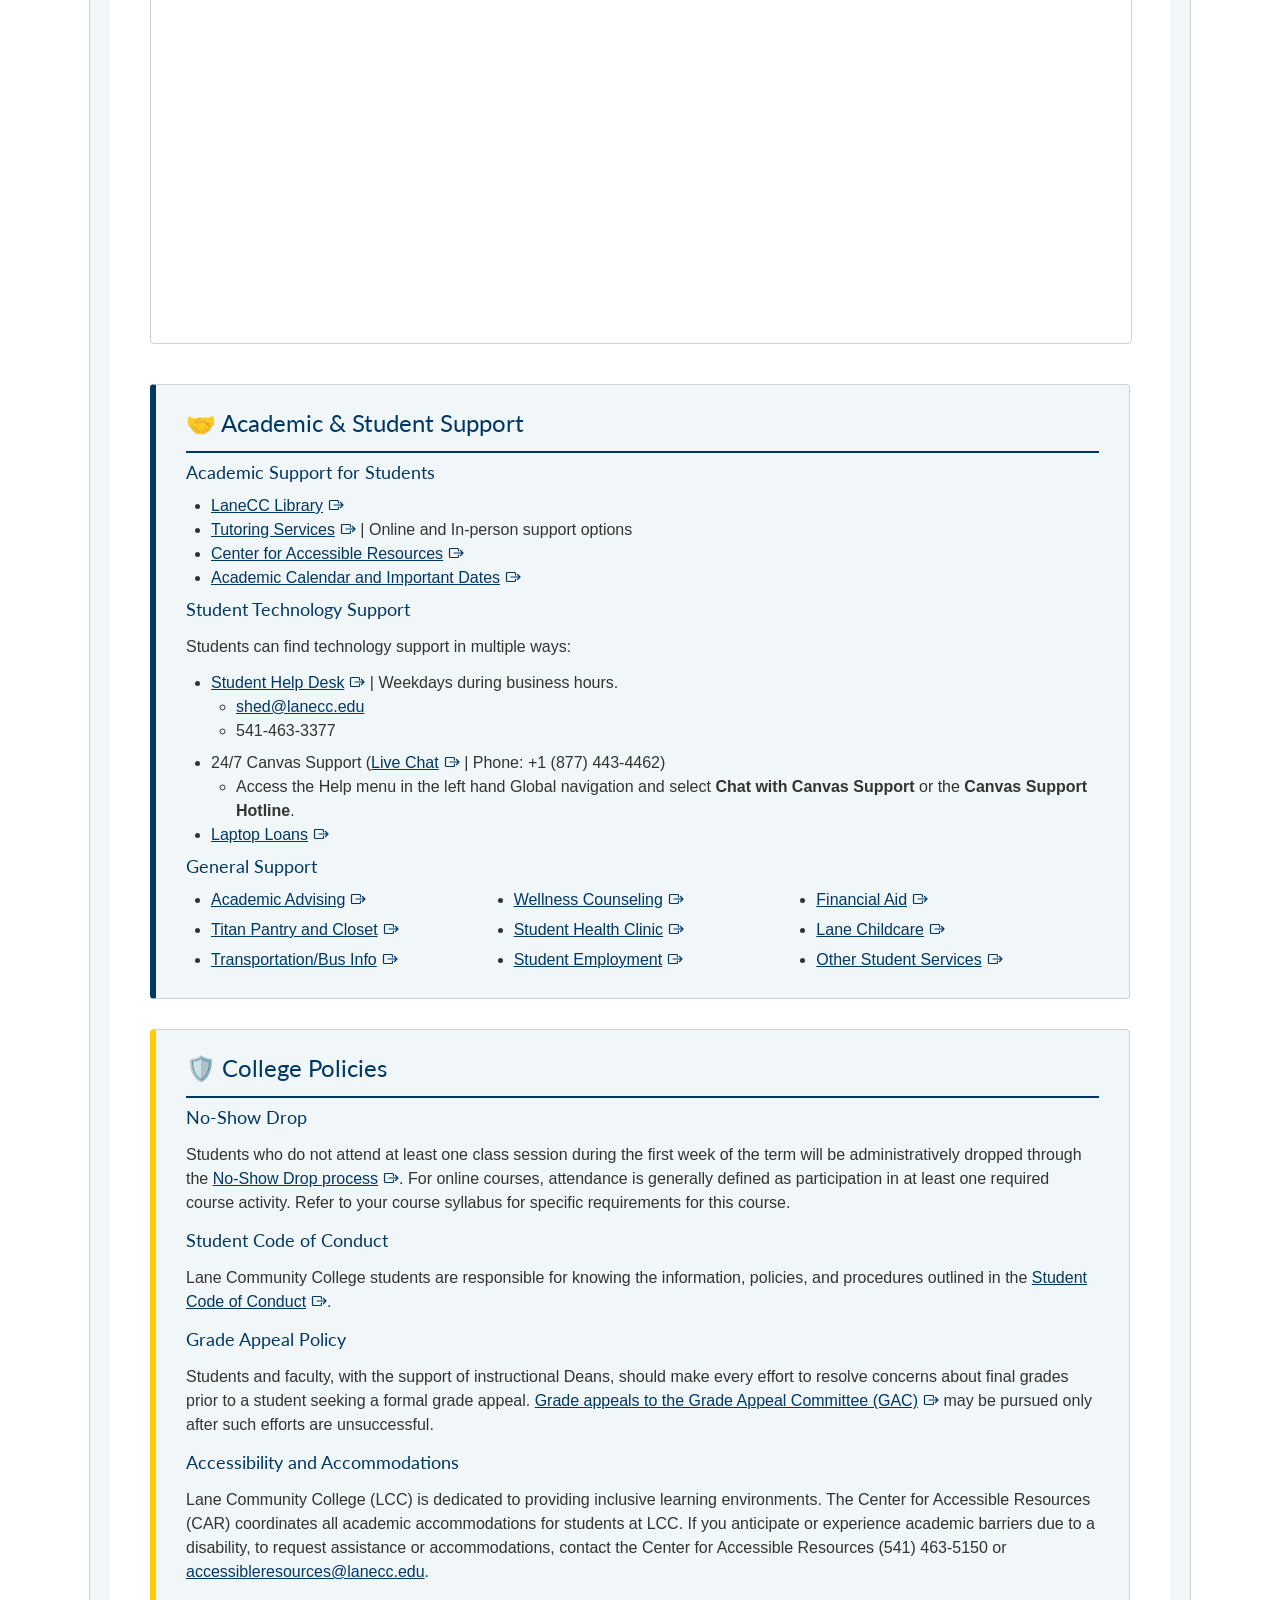
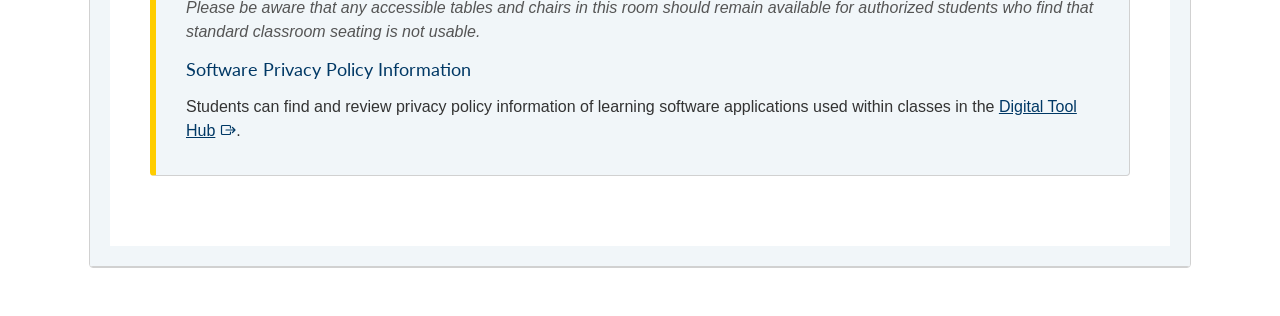
<file: syllabus.html>
<!DOCTYPE html>
<html dir="ltr" lang="en">
<head>
  <meta charset="utf-8">
  <meta name="viewport" content="width=device-width, initial-scale=1">
  <link rel="stylesheet" href="https://fonts.googleapis.com/css2?family=Lato:ital,wght@0,300;0,400;0,700;1,400;1,700&display=swap">
  <link rel="stylesheet" href="css/canvas.css">
  <title>Syllabus - XLMT 5983B: Massage 5 (Cohn Meta 22460 22495)</title>
  <style>
    .pol-card { background-color: #f1f6f9; border: 1px solid #d1d1d1; border-left: 6px solid #003865; border-radius: 4px; padding: 20px 30px; margin-bottom: 30px; }
    .pol-card--policies { border-left-color: #ffcd00; }
    .pol-card h3 { color: #003865; font-size: 24px; margin-top: 0; border-bottom: 2px solid #003865; padding-bottom: 10px; }
    .pol-card h4 { color: #003865; font-size: 18px; margin-bottom: 8px; }
    .pol-card a { color: #003865; }
    .pol-spaced { margin-bottom: 8px; }
    .pol-grid { display: grid; grid-template-columns: repeat(auto-fill, minmax(220px, 1fr)); gap: 6px 20px; }
    .pol-note { font-style: italic; color: #555555; }
    .file-preview { margin-bottom: 25px; }
    .file-preview p { margin-bottom: 4px; }
    .file-preview a { color: #003865; }
    .file-download { text-decoration: none; margin-left: 4px; }
    .file-preview summary { color: #003865; text-decoration: underline; font-size: 14px; cursor: pointer; list-style: none; margin-bottom: 8px; }
    .file-preview summary::-webkit-details-marker { display: none; }
    .file-preview details[open] .when-closed, .file-preview details:not([open]) .when-open { display: none; }
    .file-preview iframe { display: block; width: 100%; height: 800px; max-height: 80vh; border: 1px solid #d1d1d1; border-radius: 4px; }
    .sr-only { position: absolute; width: 1px; height: 1px; padding: 0; margin: -1px; overflow: hidden; clip: rect(0, 0, 0, 0); white-space: nowrap; border: 0; }
  </style>
</head>
<body>
<div style="margin: 0px auto; max-width: 1100px; font-family: 'Helvetica Neue', Helvetica, Arial, sans-serif; border-radius: 4px; overflow: hidden; border: 1px solid #d1d1d1;">
    <script src="js/nav.js"></script>
    <div style="background-color: #f1f6f9; padding: 0 20px 20px; border-bottom: 1px solid #d1d1d1;">
    <div style="padding: 40px; background-color: #ffffff; width: fit-content; max-width: 100%; margin: 0 auto; box-sizing: border-box;">
        <div style="margin-bottom: 40px;">
            <h3 style="color: #003865; font-size: 28px; border-bottom: 2px solid #003865; padding-bottom: 10px;">Syllabus</h3>
            <div class="file-preview">
                <p><a title="Cohn_Syllabus_Massage5_Fall_2026.pdf" href="files/Cohn_Syllabus_Massage5_Fall_2026.pdf" target="_blank" rel="noopener">Cohn_Syllabus_Massage5_Fall_2026.pdf<span class="sr-only"> (opens in a new tab)</span></a> <a class="file-download" href="files/Cohn_Syllabus_Massage5_Fall_2026.pdf" download title="Download Cohn_Syllabus_Massage5_Fall_2026.pdf" aria-label="Download Cohn_Syllabus_Massage5_Fall_2026.pdf">↓</a></p>
                <details open>
                    <summary><span class="when-open">Minimize File Preview</span><span class="when-closed">Show File Preview</span></summary>
                    <iframe src="files/Cohn_Syllabus_Massage5_Fall_2026.pdf" title="Preview of Cohn_Syllabus_Massage5_Fall_2026.pdf"></iframe>
                </details>
            </div>
            <div class="file-preview">
                <p><a title="Massage_5_Schedule_Fall_2026.pdf" href="files/Massage_5_Schedule_Fall_2026.pdf" target="_blank" rel="noopener">Massage_5_Schedule_Fall_2026.pdf<span class="sr-only"> (opens in a new tab)</span></a> <a class="file-download" href="files/Massage_5_Schedule_Fall_2026.pdf" download title="Download Massage_5_Schedule_Fall_2026.pdf" aria-label="Download Massage_5_Schedule_Fall_2026.pdf">↓</a></p>
                <details open>
                    <summary><span class="when-open">Minimize File Preview</span><span class="when-closed">Show File Preview</span></summary>
                    <iframe src="files/Massage_5_Schedule_Fall_2026.pdf" title="Preview of Massage_5_Schedule_Fall_2026.pdf"></iframe>
                </details>
            </div>
        </div>

        <div class="pol-card">
            <h3><span aria-hidden="true">🤝</span> Academic &amp; Student Support</h3>

            <h4>Academic Support for Students</h4>
            <ul>
                <li><a href="https://library.lanecc.edu/" target="_blank" rel="noopener">LaneCC Library<span class="sr-only"> (opens in a new tab)</span></a></li>
                <li><a href="https://www.lanecc.edu/get-support/academic-support/academic-and-tutoring-services" target="_blank" rel="noopener">Tutoring Services<span class="sr-only"> (opens in a new tab)</span></a> | Online and In-person support options</li>
                <li><a href="https://www.lanecc.edu/get-support/resource-centers/center-accessible-resources" target="_blank" rel="noopener">Center for Accessible Resources<span class="sr-only"> (opens in a new tab)</span></a></li>
                <li><a href="https://www.lanecc.edu/programs-academics/registration-schedules-and-academic-calendar/academic-calendar" target="_blank" rel="noopener">Academic Calendar and Important Dates<span class="sr-only"> (opens in a new tab)</span></a></li>
            </ul>

            <h4>Student Technology Support</h4>
            <p>Students can find technology support in multiple ways:</p>
            <ul>
                <li class="pol-spaced"><a href="https://www.lanecc.edu/shed" target="_blank" rel="noopener">Student Help Desk<span class="sr-only"> (opens in a new tab)</span></a> | Weekdays during business hours.
                    <ul>
                        <li><a href="mailto:shed@lanecc.edu">shed@lanecc.edu</a></li>
                        <li>541-463-3377</li>
                    </ul>
                </li>
                <li>24/7 Canvas Support (<a href="https://cases.canvaslms.com/CanvasChat?chattype=student&amp;sfid=OuePVmaQ2GzuiL4h6YcQAiNXGWVeU0pWw0a5m6Je" target="_blank" rel="noreferrer noopener">Live Chat<span class="sr-only"> (opens in a new tab)</span></a> | Phone: +1 (877) 443-4462)
                    <ul>
                        <li>Access the Help menu in the left hand Global navigation and select <strong>Chat with Canvas Support</strong> or the <strong>Canvas Support Hotline</strong>.</li>
                    </ul>
                </li>
                <li><a href="https://library.lanecc.edu/technology-loans" target="_blank" rel="noopener">Laptop Loans<span class="sr-only"> (opens in a new tab)</span></a></li>
            </ul>

            <h4>General Support</h4>
            <ul class="pol-grid">
                <li><a href="https://www.lanecc.edu/get-support/academic-support/academic-advising" target="_blank" rel="noopener">Academic Advising<span class="sr-only"> (opens in a new tab)</span></a></li>
                <li><a href="https://www.lanecc.edu/get-support/health-wellness/mental-health-wellness-center" target="_blank" rel="noopener">Wellness Counseling<span class="sr-only"> (opens in a new tab)</span></a></li>
                <li><a href="https://www.lanecc.edu/costs-admission/paying-college/financial-aid" target="_blank" rel="noopener">Financial Aid<span class="sr-only"> (opens in a new tab)</span></a></li>
                <li><a href="https://www.lanecc.edu/get-support/daily-living-support/titan-pantry-and-closet" target="_blank" rel="noopener">Titan Pantry and Closet<span class="sr-only"> (opens in a new tab)</span></a></li>
                <li><a href="https://www.lanecc.edu/get-support/health-wellness/health-clinic" target="_blank" rel="noopener">Student Health Clinic<span class="sr-only"> (opens in a new tab)</span></a></li>
                <li><a href="https://www.lanecc.edu/get-support/daily-living-support/students-children/lane-child-and-family-center" target="_blank" rel="noopener">Lane Childcare<span class="sr-only"> (opens in a new tab)</span></a></li>
                <li><a href="https://www.lanecc.edu/experience-lane/transportation-getting-around/lcc-bus-pass" target="_blank" rel="noopener">Transportation/Bus Info<span class="sr-only"> (opens in a new tab)</span></a></li>
                <li><a href="https://www.lanecc.edu/get-support/career-support/handshake" target="_blank" rel="noopener">Student Employment<span class="sr-only"> (opens in a new tab)</span></a></li>
                <li><a href="https://www.lanecc.edu/students" target="_blank" rel="noopener">Other Student Services<span class="sr-only"> (opens in a new tab)</span></a></li>
            </ul>
        </div>

        <div class="pol-card pol-card--policies">
            <h3><span aria-hidden="true">🛡️</span> College Policies</h3>

            <h4>No-Show Drop</h4>
            <p>Students who do not attend at least one class session during the first week of the term will be administratively dropped through the <a href="https://inside.lanecc.edu/copps/drops-withdrawals-and-student-responsibility-registration-tuition-and-fees" target="_blank" rel="noopener">No-Show Drop process<span class="sr-only"> (opens in a new tab)</span></a>. For online courses, attendance is generally defined as participation in at least one required course activity. Refer to your course syllabus for specific requirements for this course.</p>

            <h4>Student Code of Conduct</h4>
            <p>Lane Community College students are responsible for knowing the information, policies, and procedures outlined in the <a href="https://inside.lanecc.edu/sites/default/files/copps/code_of_conduct.pdf" target="_blank" rel="noopener">Student Code of Conduct<span class="sr-only"> (opens in a new tab)</span></a>.</p>

            <h4>Grade Appeal Policy</h4>
            <p>Students and faculty, with the support of instructional Deans, should make every effort to resolve concerns about final grades prior to a student seeking a formal grade appeal. <a href="https://inside.lanecc.edu/copps/final-course-grade-appeal-policy" target="_blank" rel="noopener">Grade appeals to the Grade Appeal Committee (GAC)<span class="sr-only"> (opens in a new tab)</span></a> may be pursued only after such efforts are unsuccessful.</p>

            <h4>Accessibility and Accommodations</h4>
            <p>Lane Community College (LCC) is dedicated to providing inclusive learning environments. The Center for Accessible Resources (CAR) coordinates all academic accommodations for students at LCC. If you anticipate or experience academic barriers due to a disability, to request assistance or accommodations, contact the Center for Accessible Resources (541) 463-5150 or <a href="mailto:accessibleresources@lanecc.edu">accessibleresources@lanecc.edu</a>.</p>
            <p class="pol-note">Please be aware that any accessible tables and chairs in this room should remain available for authorized students who find that standard classroom seating is not usable.</p>

            <h4>Software Privacy Policy Information</h4>
            <p>Students can find and review privacy policy information of learning software applications used within classes in the <a href="https://inside.lanecc.edu/atc/digital-tool-hub" target="_blank" rel="noopener">Digital Tool Hub<span class="sr-only"> (opens in a new tab)</span></a>.</p>
        </div>
    </div>
    </div>
</div>
</body>
</html>
</file>
<file: css/canvas.css>
/* Base styles copied from Canvas (common.css + LCC theme variables) so pages
   render the same here as they do inside a Canvas page. Page-specific inline
   styles still take priority over these. */

html {
  font-size: 100%;
  -webkit-text-size-adjust: 100%;
  font-family: "Lato Extended", "Lato", "Helvetica Neue", Helvetica, Arial, sans-serif;
}

body {
  margin: 0;
  min-height: 100vh;
  background: #ffffff;
  font-size: 1rem;
  font-weight: normal;
  line-height: 1.5;
  color: #333333;
  -webkit-font-smoothing: antialiased;
  -moz-osx-font-smoothing: grayscale;
  /* Canvas's padding around page content */
  padding: 36px 48px 48px;
}

@media (max-width: 767px) {
  body { padding: 16px; }
}

p { margin: 12px 0; }
strong, b { font-weight: bold; }
em { font-style: italic; }

h1, h2, h3, h4, h5, h6 {
  margin: 6px 0;
  font-family: "Lato Extended", "Lato", "Helvetica Neue", Helvetica, Arial, sans-serif;
  font-weight: normal;
  line-height: 1.5;
  text-rendering: optimizeLegibility;
}
h1, h2 { font-size: 1.8em; }
h3 { font-size: 1.5em; }
h4 { font-size: 18px; }
h5 { font-size: 16px; }
h6 { font-size: 12px; }

a { color: #00529b; text-decoration: underline; }
a:hover, a:focus { color: #003f77; }
a:focus { outline: 2px solid #00529b; outline-offset: 1px; }

/* Link icons. Canvas adds these with JavaScript: a box-with-arrow after links
   that leave Canvas, and a download arrow after course files. Links into the
   Canvas course itself get no icon, same as inside Canvas. */
a[href^="http"]:not([href*="canvas.lanecc.edu"]):not(:has(img))::after,
a.file-link::after {
  content: "";
  display: inline-block;
  width: 1em;
  height: 1em;
  margin-inline-start: 5px;
  vertical-align: -0.15em;
  background-color: currentColor;
  -webkit-mask: var(--link-icon) center / contain no-repeat;
  mask: var(--link-icon) center / contain no-repeat;
}
a[href^="http"] {
  --link-icon: url("data:image/svg+xml,%3Csvg xmlns='http://www.w3.org/2000/svg' viewBox='0 0 16 16' fill='none' stroke='black' stroke-width='1.2' stroke-linecap='round' stroke-linejoin='round'%3E%3Cpath d='M10.5 6V4.5a1 1 0 0 0-1-1h-7a1 1 0 0 0-1 1v7a1 1 0 0 0 1 1h7a1 1 0 0 0 1-1V10'/%3E%3Cpath d='M6 8h9M12.5 5.5 15 8l-2.5 2.5'/%3E%3C/svg%3E");
}
a.file-link {
  --link-icon: url("data:image/svg+xml,%3Csvg xmlns='http://www.w3.org/2000/svg' viewBox='0 0 16 16' fill='none' stroke='black' stroke-width='1.2' stroke-linecap='round' stroke-linejoin='round'%3E%3Cpath d='M8 1.5v9M4.5 7 8 10.5 11.5 7M2 14.5h12'/%3E%3C/svg%3E");
}

/* Embedded videos keep their 16:9 shape when scaled down on phones */
iframe[src*="youtube.com"] { height: auto; aspect-ratio: 16 / 9; }
iframe[src*="youtube.com"][style*="height"] { aspect-ratio: auto; }

ul, ol { padding: 0; margin: 0 0 6px 25px; }
ul ul, ul ol, ol ol, ol ul { margin-bottom: 0; }

hr { margin: 20px 0; border: 0; border-top: 1px solid #e8eaec; }
blockquote { padding: 0 0 0 15px; margin: 0 0 20px; border-left: 5px solid #e8eaec; }

img { max-width: 100%; height: auto; vertical-align: middle; border: 0; }
iframe, video { border: 0; padding: 0; margin: 0; max-width: 100%; }

table { border-collapse: collapse; }
table:not([cellpadding]) td { padding: 2px; }
</file>
